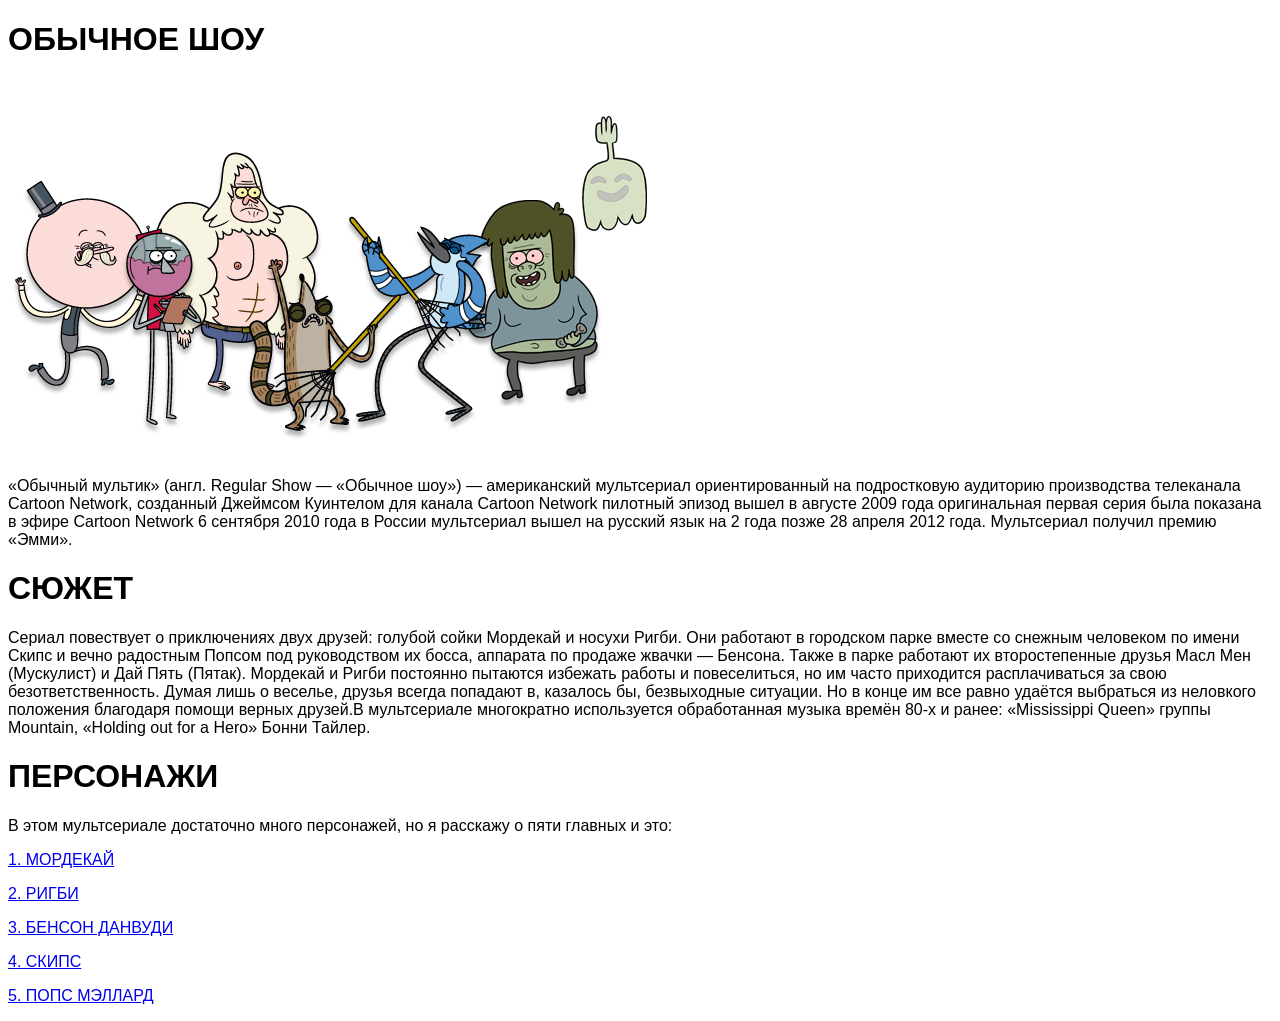
<file: index.html>
<!DOCTYPE html>
<html lang="en">
<head>
<meta charset="UTF-8">
<title>Regular show</title>
<link rel="stylesheet" href="index.css">
</head>
<body>
<H1>ОБЫЧНОЕ ШОУ</H1>
<img src="indexreg.png" heigh=500 wirth=500>
<p>«Обычный мультик» (англ. Regular Show — «Обычное шоу») — американский мультсериал ориентированный на подростковую аудиторию производства телеканала Cartoon Network, созданный Джеймсом Куинтелом для канала Cartoon Network пилотный эпизод вышел в августе 2009 года оригинальная первая серия была показана в эфире Cartoon Network 6 сентября 2010 года в России мультсериал вышел на русский язык на 2 года позже 28 апреля 2012 года. Мультсериал получил премию «Эмми».</p>
<H1>СЮЖЕТ</H1>
<p>Сериал повествует о приключениях двух друзей: голубой сойки Мордекай и носухи Ригби. Они работают в городском парке вместе со снежным человеком по имени Скипс и вечно радостным Попсом под руководством их босса, аппарата по продаже жвачки — Бенсона. Также в парке работают их второстепенные друзья Масл Мен (Мускулист) и Дай Пять (Пятак). Мордекай и Ригби постоянно пытаются избежать работы и повеселиться, но им часто приходится расплачиваться за свою безответственность. Думая лишь о веселье, друзья всегда попадают в, казалось бы, безвыходные ситуации. Но в конце им все равно удаётся выбраться из неловкого положения благодаря помощи верных друзей.В мультсериале многократно используется обработанная музыка времён 80-х и ранее: «Mississippi Queen» группы Mountain, «Holding out for a Hero» Бонни Тайлер.</p>
<H1>ПЕРСОНАЖИ</H1>
<p>В этом мультсериале достаточно много персонажей, но я расскажу о пяти главных и это:</p>
<p><a href= "onepage.html"> 1. МОРДЕКАЙ</a></p>
<p><a href= "twopage.html"> 2. РИГБИ</a></p>
<p><a href= "threepage.html"> 3. БЕНСОН ДАНВУДИ</a></p>
<p><a href= "fourpage.html"> 4. СКИПС</a></p>
<p><a href= "fivepage.html"> 5. ПОПС МЭЛЛАРД</a></p>
</body>
</file>
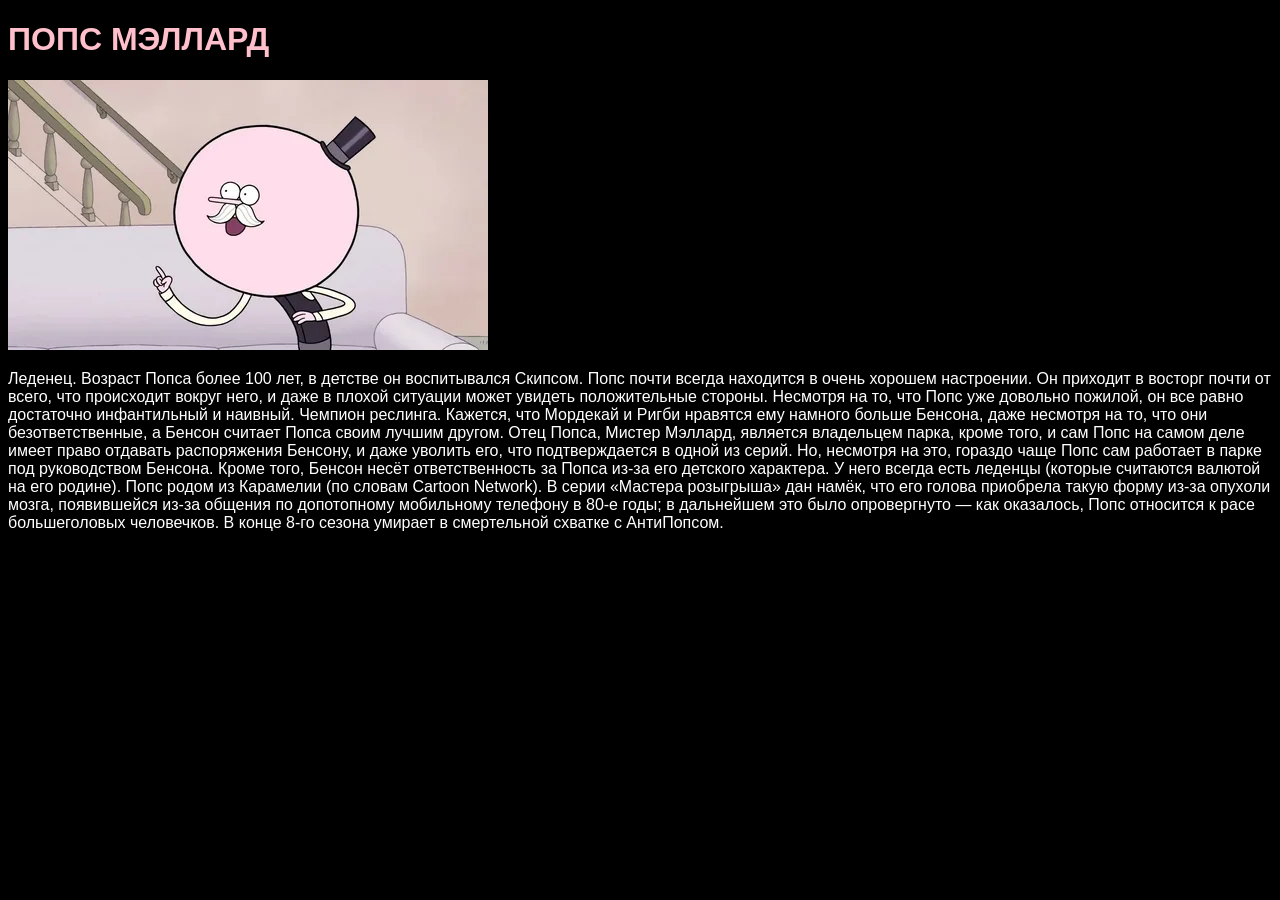
<file: fivepage.html>
<!DOCTYPE html>
<html lang="en">
<head>
<meta charset="UTF-8">
<title>Regular show</title>
<link rel="stylesheet" href="fivepage.css">
</head>
<body>
<H1>ПОПС МЭЛЛАРД</H1>
<img src="pops.webp" heigh=500 wirth=500>
<p>Леденец. Возраст Попса более 100 лет, в детстве он воспитывался Скипсом. Попс почти всегда находится в очень хорошем настроении. Он приходит в восторг почти от всего, что происходит вокруг него, и даже в плохой ситуации может увидеть положительные стороны. Несмотря на то, что Попс уже довольно пожилой, он все равно достаточно инфантильный и наивный. Чемпион реслинга. Кажется, что Мордекай и Ригби нравятся ему намного больше Бенсона, даже несмотря на то, что они безответственные, а Бенсон считает Попса своим лучшим другом. Отец Попса, Мистер Мэллард, является владельцем парка, кроме того, и сам Попс на самом деле имеет право отдавать распоряжения Бенсону, и даже уволить его, что подтверждается в одной из серий. Но, несмотря на это, гораздо чаще Попс сам работает в парке под руководством Бенсона. Кроме того, Бенсон несёт ответственность за Попса из-за его детского характера. У него всегда есть леденцы (которые считаются валютой на его родине). Попс родом из Карамелии (по словам Cartoon Network). В серии «Мастера розыгрыша» дан намёк, что его голова приобрела такую форму из-за опухоли мозга, появившейся из-за общения по допотопному мобильному телефону в 80-е годы; в дальнейшем это было опровергнуто — как оказалось, Попс относится к расе большеголовых человечков. В конце 8-го сезона умирает в смертельной схватке с АнтиПопсом.</p>
</file>
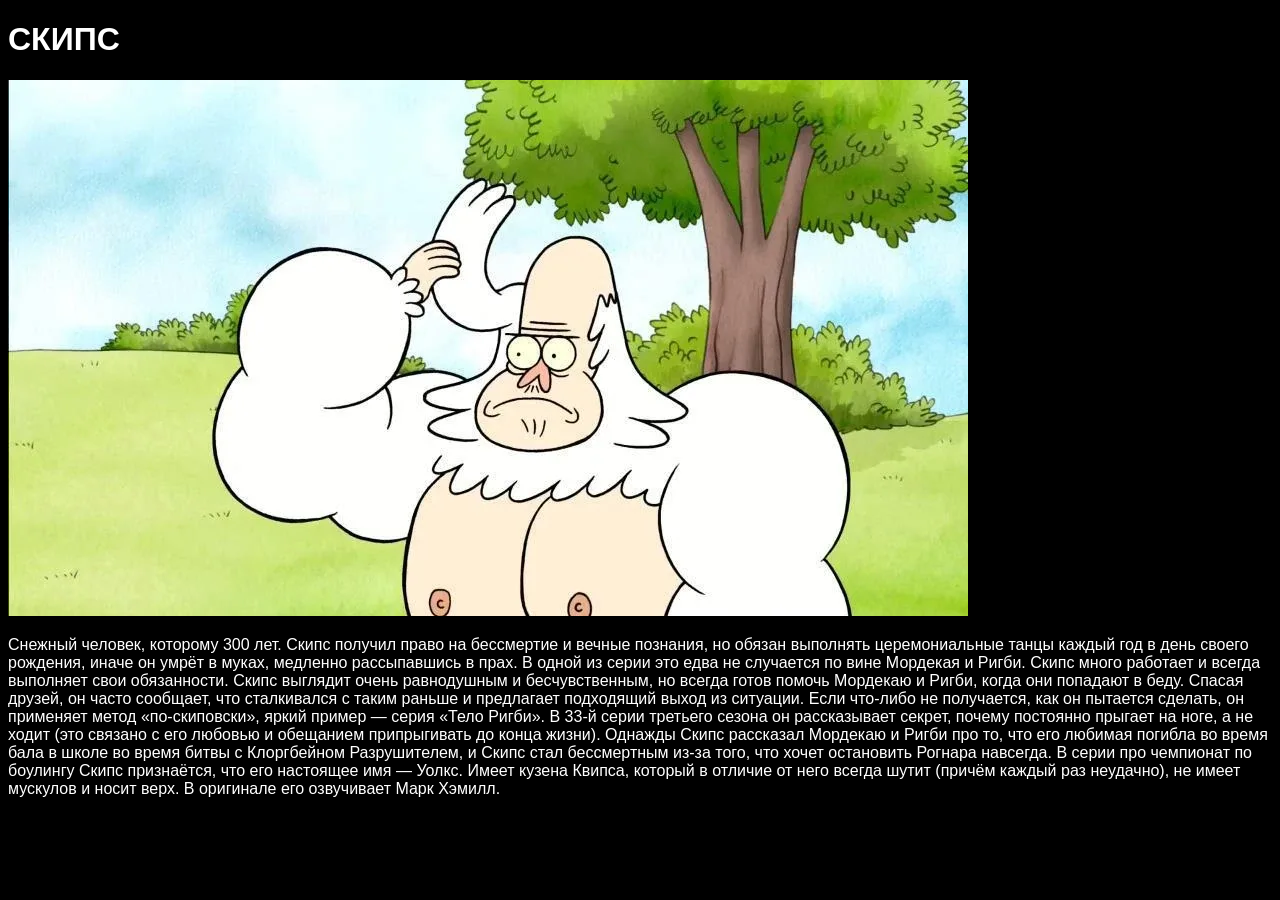
<file: fourpage.html>
<!DOCTYPE html>
<html lang="en">
<head>
<meta charset="UTF-8">
<title>Regular show</title>
<link rel="stylesheet" href="fourpage.css">
</head>
<body>
<H1>СКИПС</H1>
<img src="skips.webp" heigh=500 wirth=500>
<p>Cнежный человек, которому 300 лет. Скипс получил право на бессмертие и вечные познания, но обязан выполнять церемониальные танцы каждый год в день своего рождения, иначе он умрёт в муках, медленно рассыпавшись в прах. В одной из серии это едва не случается по вине Мордекая и Ригби. Скипс много работает и всегда выполняет свои обязанности. Скипс выглядит очень равнодушным и бесчувственным, но всегда готов помочь Мордекаю и Ригби, когда они попадают в беду. Спасая друзей, он часто сообщает, что сталкивался с таким раньше и предлагает подходящий выход из ситуации. Если что-либо не получается, как он пытается сделать, он применяет метод «по-скиповски», яркий пример — серия «Тело Ригби». В 33-й серии третьего сезона он рассказывает секрет, почему постоянно прыгает на ноге, а не ходит (это связано с его любовью и обещанием припрыгивать до конца жизни). Однажды Скипс рассказал Мордекаю и Ригби про то, что его любимая погибла во время бала в школе во время битвы с Клоргбейном Разрушителем, и Скипс стал бессмертным из-за того, что хочет остановить Рогнара навсегда. В серии про чемпионат по боулингу Скипс признаётся, что его настоящее имя — Уолкс. Имеет кузена Квипса, который в отличие от него всегда шутит (причём каждый раз неудачно), не имеет мускулов и носит верх. В оригинале его озвучивает Марк Хэмилл.</p>
</file>
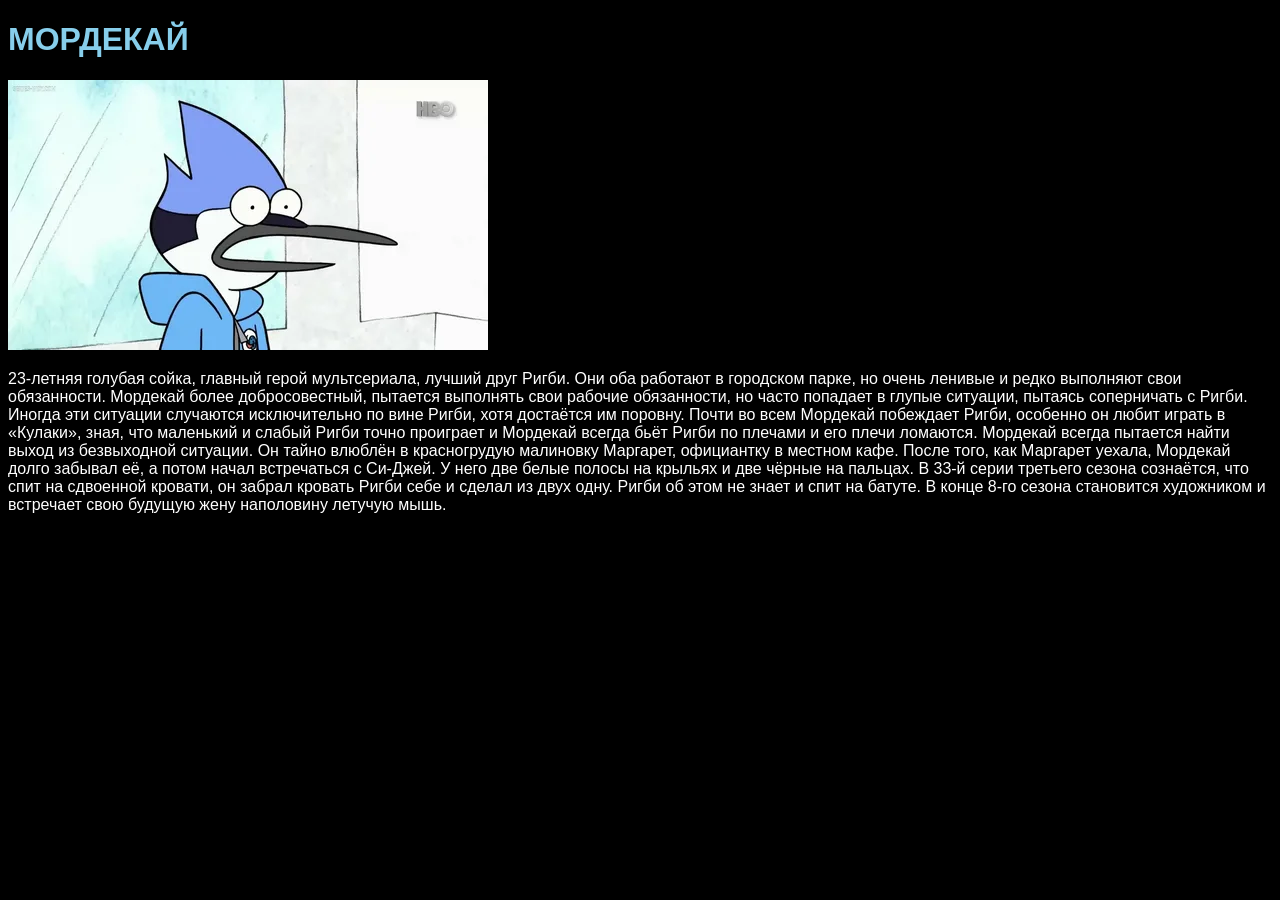
<file: onepage.html>
<!DOCTYPE html>
<html lang="en">
<head>
<meta charset="UTF-8">
<title>Regular show</title>
<link rel="stylesheet" href="onepage.css">
</head>
<body>
<H1>МОРДЕКАЙ</H1>
<img src="mord.webp" heigh=500 wirth=500>
<p>23-летняя голубая сойка, главный герой мультсериала, лучший друг Ригби. Они оба работают в городском парке, но очень ленивые и редко выполняют свои обязанности. Мордекай более добросовестный, пытается выполнять свои рабочие обязанности, но часто попадает в глупые ситуации, пытаясь соперничать с Ригби. Иногда эти ситуации случаются исключительно по вине Ригби, хотя достаётся им поровну. Почти во всем Мордекай побеждает Ригби, особенно он любит играть в «Кулаки», зная, что маленький и слабый Ригби точно проиграет и Мордекай всегда бьёт Ригби по плечами и его плечи ломаются. Мордекай всегда пытается найти выход из безвыходной ситуации. Он тайно влюблён в красногрудую малиновку Маргарет, официантку в местном кафе. После того, как Маргарет уехала, Мордекай долго забывал её, а потом начал встречаться с Си-Джей. У него две белые полосы на крыльях и две чёрные на пальцах. В 33-й серии третьего сезона сознаётся, что спит на сдвоенной кровати, он забрал кровать Ригби себе и сделал из двух одну. Ригби об этом не знает и спит на батуте. В конце 8-го сезона становится художником и встречает свою будущую жену наполовину летучую мышь.</p>
</file>
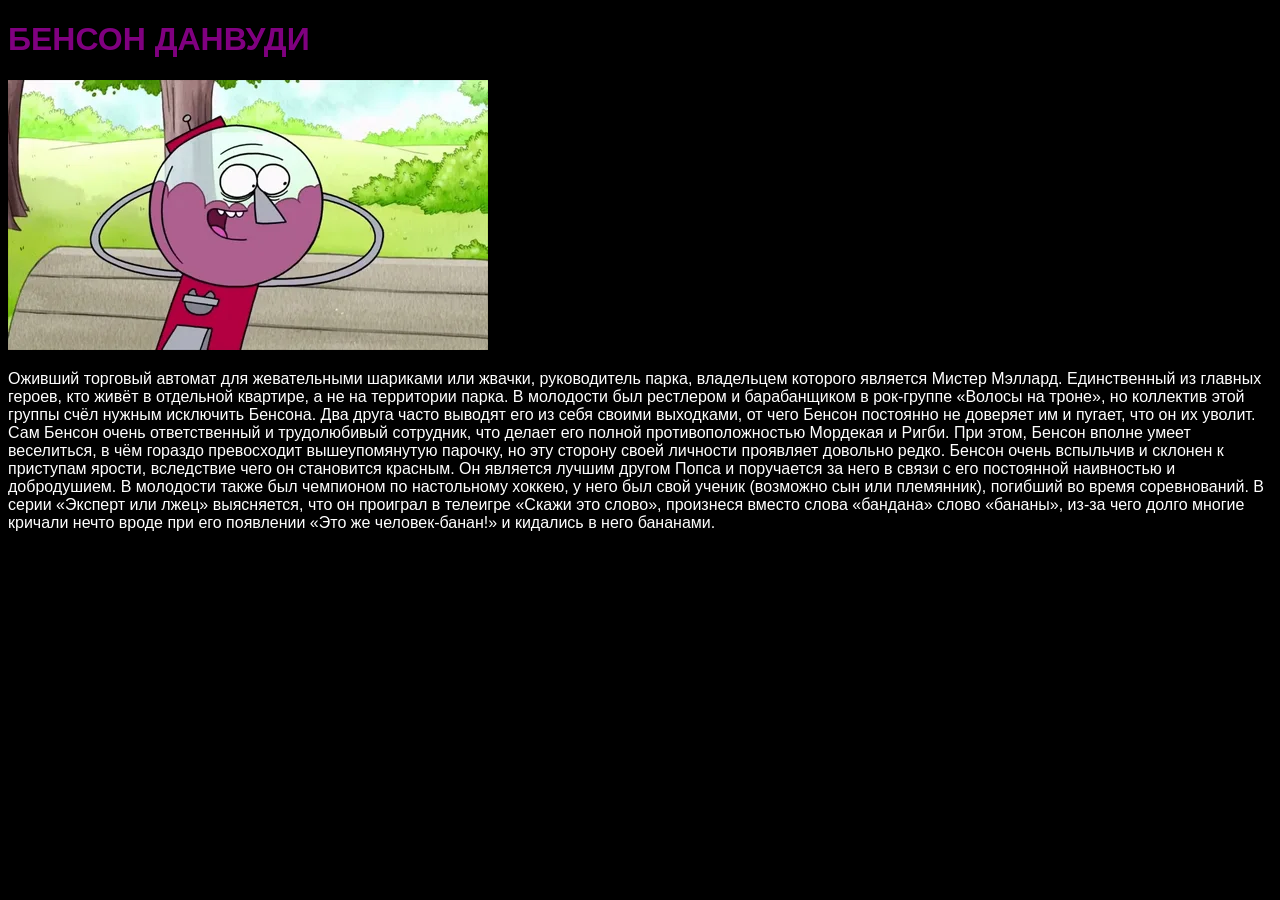
<file: threepage.html>
<!DOCTYPE html>
<html lang="en">
<head>
<meta charset="UTF-8">
<title>Regular show</title>
<link rel="stylesheet" href="threepage.css">
</head>
<body>
<H1>БЕНСОН ДАНВУДИ</H1>
<img src="ben.webp" heigh=500 wirth=500>
<p>Оживший торговый автомат для жевательными шариками или жвачки, руководитель парка, владельцем которого является Мистер Мэллард. Единственный из главных героев, кто живёт в отдельной квартире, а не на территории парка. В молодости был рестлером и барабанщиком в рок-группе «Волосы на троне», но коллектив этой группы счёл нужным исключить Бенсона. Два друга часто выводят его из себя своими выходками, от чего Бенсон постоянно не доверяет им и пугает, что он их уволит. Сам Бенсон очень ответственный и трудолюбивый сотрудник, что делает его полной противоположностью Мордекая и Ригби. При этом, Бенсон вполне умеет веселиться, в чём гораздо превосходит вышеупомянутую парочку, но эту сторону своей личности проявляет довольно редко.
Бенсон очень вспыльчив и склонен к приступам ярости, вследствие чего он становится красным. Он является лучшим другом Попса и поручается за него в связи с его постоянной наивностью и добродушием. В молодости также был чемпионом по настольному хоккею, у него был свой ученик (возможно сын или племянник), погибший во время соревнований. В серии «Эксперт или лжец» выясняется, что он проиграл в телеигре «Скажи это слово», произнеся вместо слова «бандана» слово «бананы», из-за чего долго многие кричали нечто вроде при его появлении «Это же человек-банан!» и кидались в него бананами.</p>
</file>
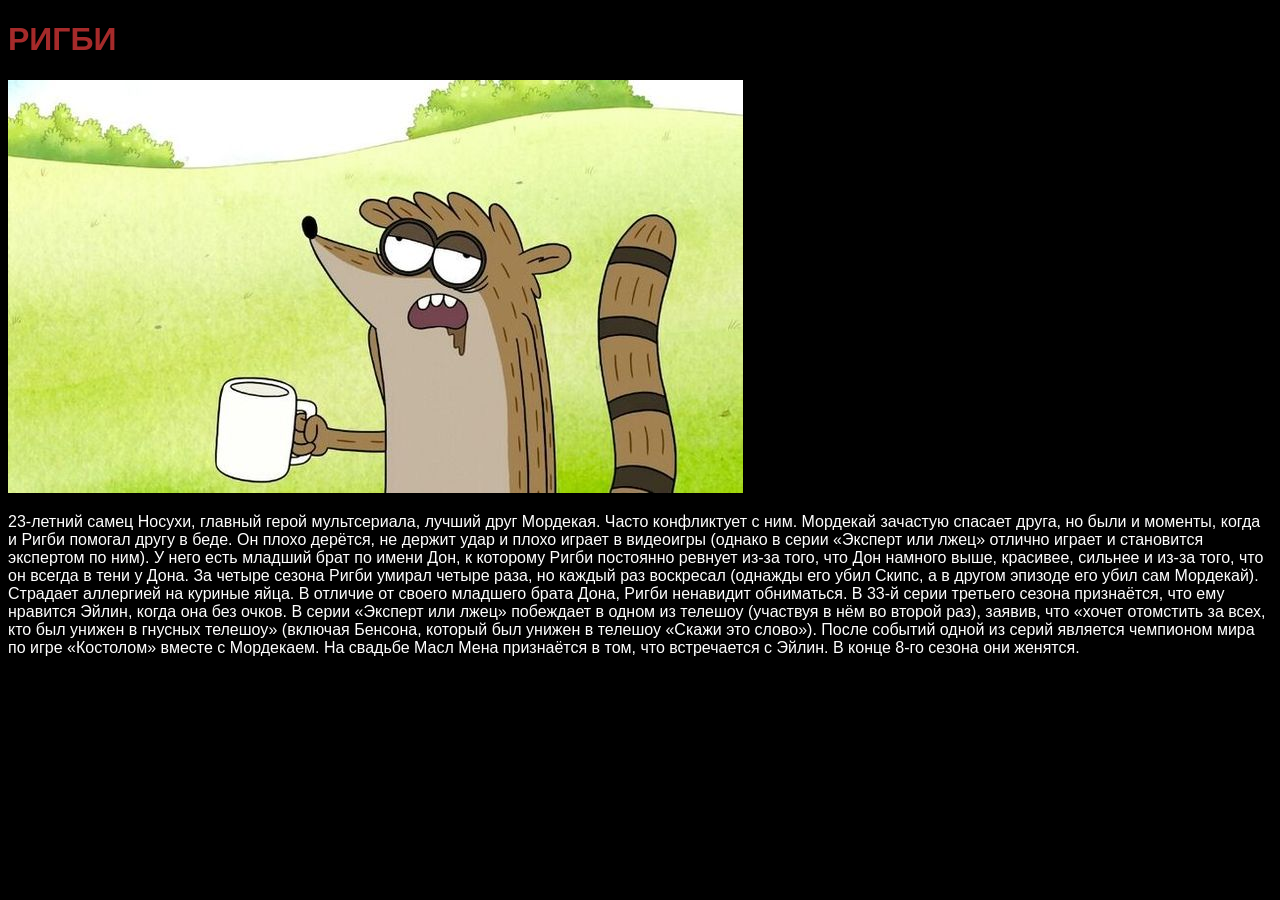
<file: twopage.html>
<!DOCTYPE html>
<html lang="en">
<head>
<meta charset="UTF-8">
<title>Regular show</title>
<link rel="stylesheet" href="twopage.css">
</head>
<body>
<H1>РИГБИ</H1>
<img src="rigb.jpg" heigh=500 wirth=500>
<p>23-летний самец Носухи, главный герой мультсериала, лучший друг Мордекая. Часто конфликтует с ним. Мордекай зачастую спасает друга, но были и моменты, когда и Ригби помогал другу в беде. Он плохо дерётся, не держит удар и плохо играет в видеоигры (однако в серии «Эксперт или лжец» отлично играет и становится экспертом по ним). У него есть младший брат по имени Дон, к которому Ригби постоянно ревнует из-за того, что Дон намного выше, красивее, сильнее и из-за того, что он всегда в тени у Дона. За четыре сезона Ригби умирал четыре раза, но каждый раз воскресал (однажды его убил Скипс, а в другом эпизоде его убил сам Мордекай). Страдает аллергией на куриные яйца. В отличие от своего младшего брата Дона, Ригби ненавидит обниматься. В 33-й серии третьего сезона признаётся, что ему нравится Эйлин, когда она без очков. В серии «Эксперт или лжец» побеждает в одном из телешоу (участвуя в нём во второй раз), заявив, что «хочет отомстить за всех, кто был унижен в гнусных телешоу» (включая Бенсона, который был унижен в телешоу «Скажи это слово»). После событий одной из серий является чемпионом мира по игре «Костолом» вместе с Мордекаем. На свадьбе Масл Мена признаётся в том, что встречается с Эйлин. В конце 8-го сезона они женятся.</p>
</file>
<file: index.css>
body {
font-family: Arial, sans-serif;
background-color: white;
color: black;
padding: 20 px;
}
h1 {
color: black;
}
p {
    color: black;
}
</file>
<file: fivepage.css>
body {
font-family: Arial, sans-serif;
background-color: black;
color: black;
padding: 20 px;
}
h1 {
color: pink;
}
p {
    color: white;
}
</file>
<file: fourpage.css>
body {
font-family: Arial, sans-serif;
background-color: black;
color: black;
padding: 20 px;
}
h1 {
color: white;
}
p {
    color: white;
}
</file>
<file: onepage.css>
body {
font-family: Arial, sans-serif;
background-color: black;
color: black;
padding: 20 px;
}
h1 {
color: skyblue;
}
p {
    color: white;
}
</file>
<file: threepage.css>
body {
font-family: Arial, sans-serif;
background-color: black;
color: black;
padding: 20 px;
}
h1 {
color: purple;
}
p {
    color: white;
}
</file>
<file: twopage.css>
body {
font-family: Arial, sans-serif;
background-color: black;
color: black;
padding: 20 px;
}
h1 {
color: brown;
}
p {
    color: white;
}
</file>
